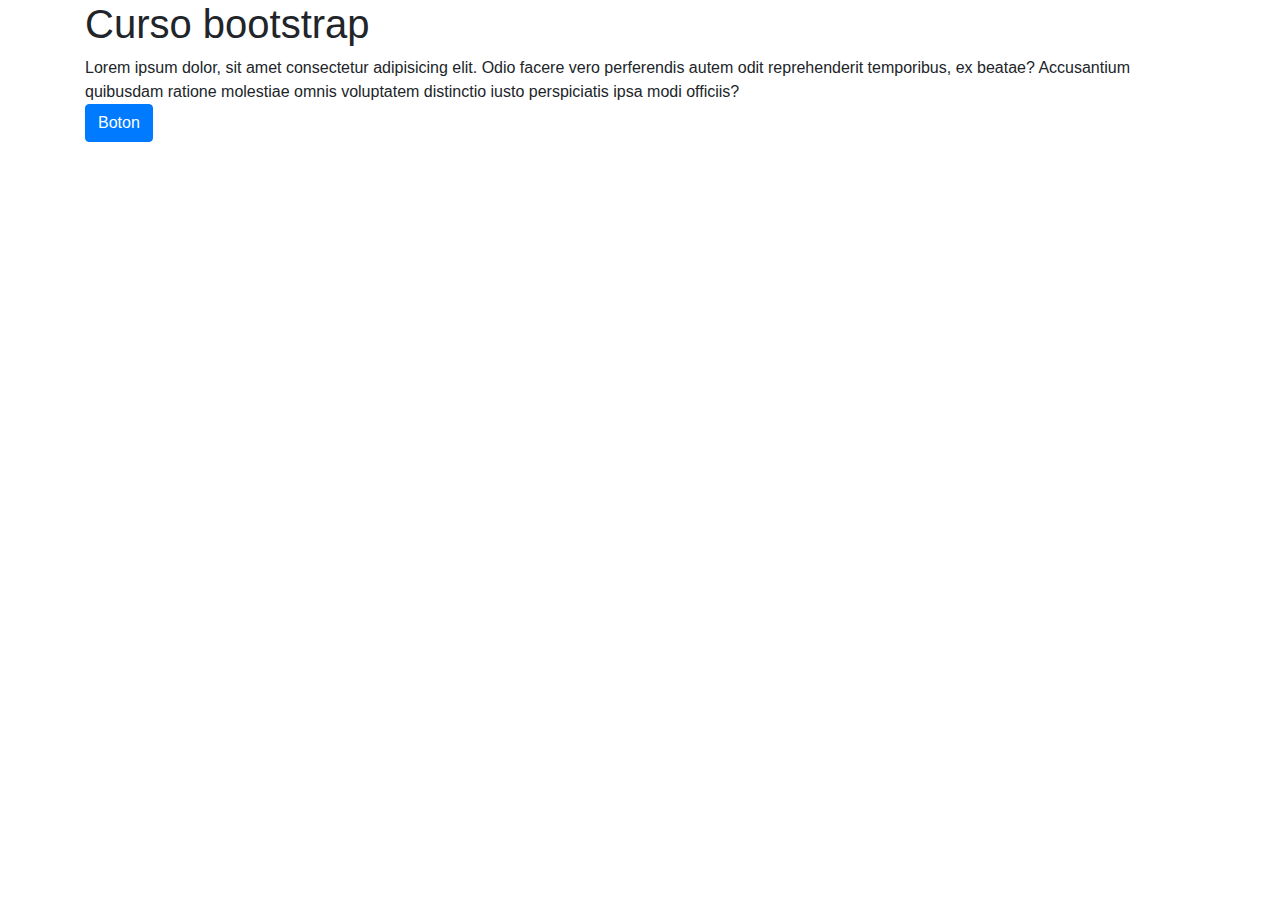
<file: index.html>
<!DOCTYPE html>
<html lang="en">
  <head>
    <meta charset="UTF-8" />
    <meta name="viewport" content="width=device-width, initial-scale=1.0" />
    <meta http-equiv="X-UA-Compatible" content="ie=edge" />
    <title>Document</title>
    <link rel="stylesheet" href="./css/bootstrap.min.css" />
  </head>
  <body>
   

    <div class="container">
      <h1>Curso bootstrap</h1>
      Lorem ipsum dolor, sit amet consectetur adipisicing elit. Odio facere vero
      perferendis autem odit reprehenderit temporibus, ex beatae? Accusantium
      quibusdam ratione molestiae omnis voluptatem distinctio iusto perspiciatis
      ipsa modi officiis? <br>
      <button class="btn btn-primary">Boton</button>
    </div>
    <script src="./js/bootstrap.min.js"></script>
    <script src="./js/jquery-3.3.1.min.js"></script>
  </body>
</html>
</file>
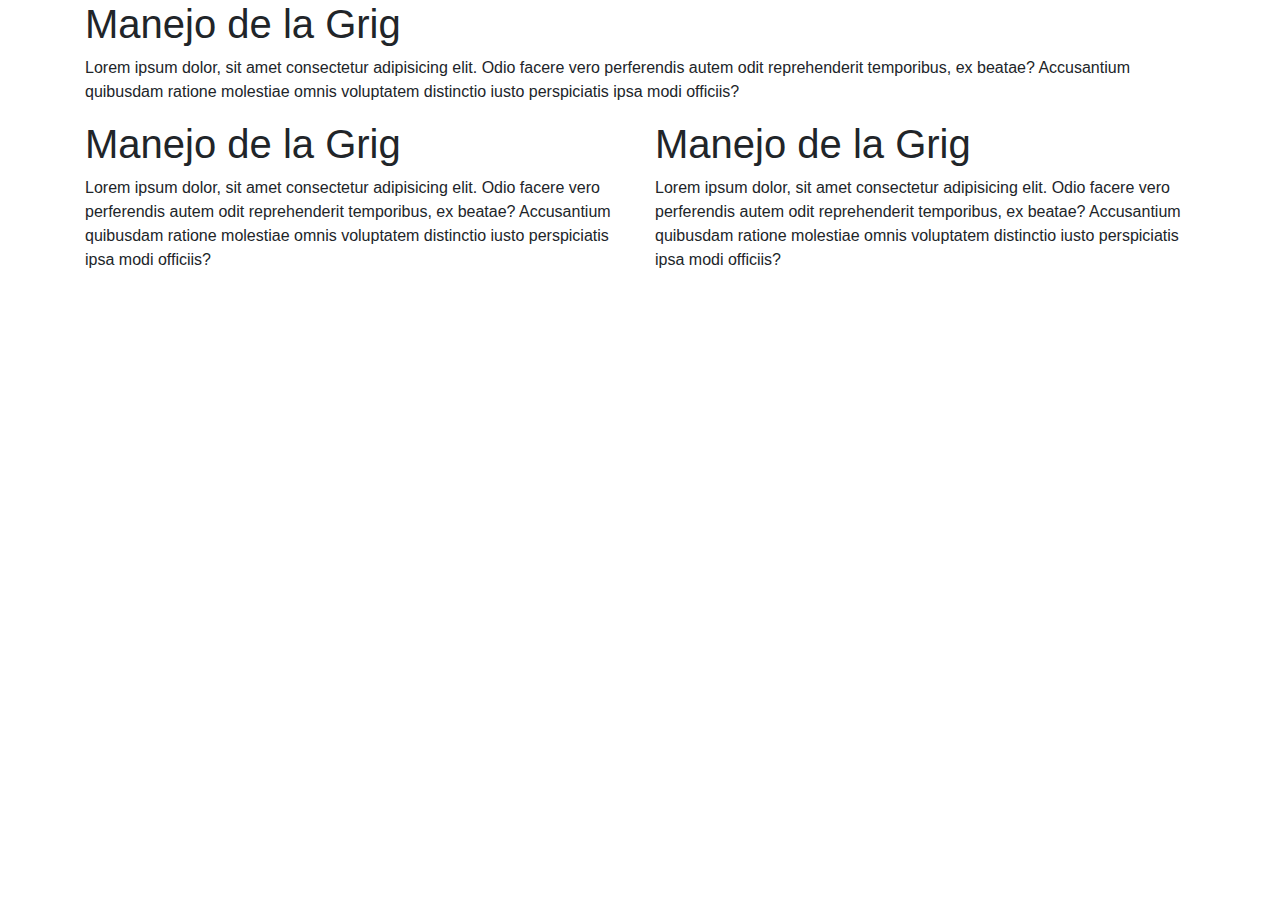
<file: grid/index.html>
<!DOCTYPE html>
<html lang="en">
  <head>
    <meta charset="UTF-8" />
    <meta name="viewport" content="width=device-width, initial-scale=1.0" />
    <meta http-equiv="X-UA-Compatible" content="ie=edge" />
    <title>Grid</title>
    <link rel="stylesheet" href="../css/bootstrap.min.css" />
  </head>
  <body>
    <div class="container">
      <div class="row">
        <div class="col-lg-12 col-sm-6">
          <h1>Manejo de la Grig</h1>
          <p>
            Lorem ipsum dolor, sit amet consectetur adipisicing elit. Odio
            facere vero perferendis autem odit reprehenderit temporibus, ex
            beatae? Accusantium quibusdam ratione molestiae omnis voluptatem
            distinctio iusto perspiciatis ipsa modi officiis?
          </p>
        </div>

        <div class="col-lg-6 col-sm-6">
          <h1>Manejo de la Grig</h1>
          <p>
            Lorem ipsum dolor, sit amet consectetur adipisicing elit. Odio
            facere vero perferendis autem odit reprehenderit temporibus, ex
            beatae? Accusantium quibusdam ratione molestiae omnis voluptatem
            distinctio iusto perspiciatis ipsa modi officiis?
          </p>
        </div>

        <div class="col-lg-6 col-sm-6">
          <h1>Manejo de la Grig</h1>
          <p>
            Lorem ipsum dolor, sit amet consectetur adipisicing elit. Odio
            facere vero perferendis autem odit reprehenderit temporibus, ex
            beatae? Accusantium quibusdam ratione molestiae omnis voluptatem
            distinctio iusto perspiciatis ipsa modi officiis?
          </p>
        </div>
      </div>
    </div>
    <script src="../js/bootstrap.min.js"></script>
    <script src="../js/jquery-3.3.1.min.js"></script>
  </body>
</html>
</file>
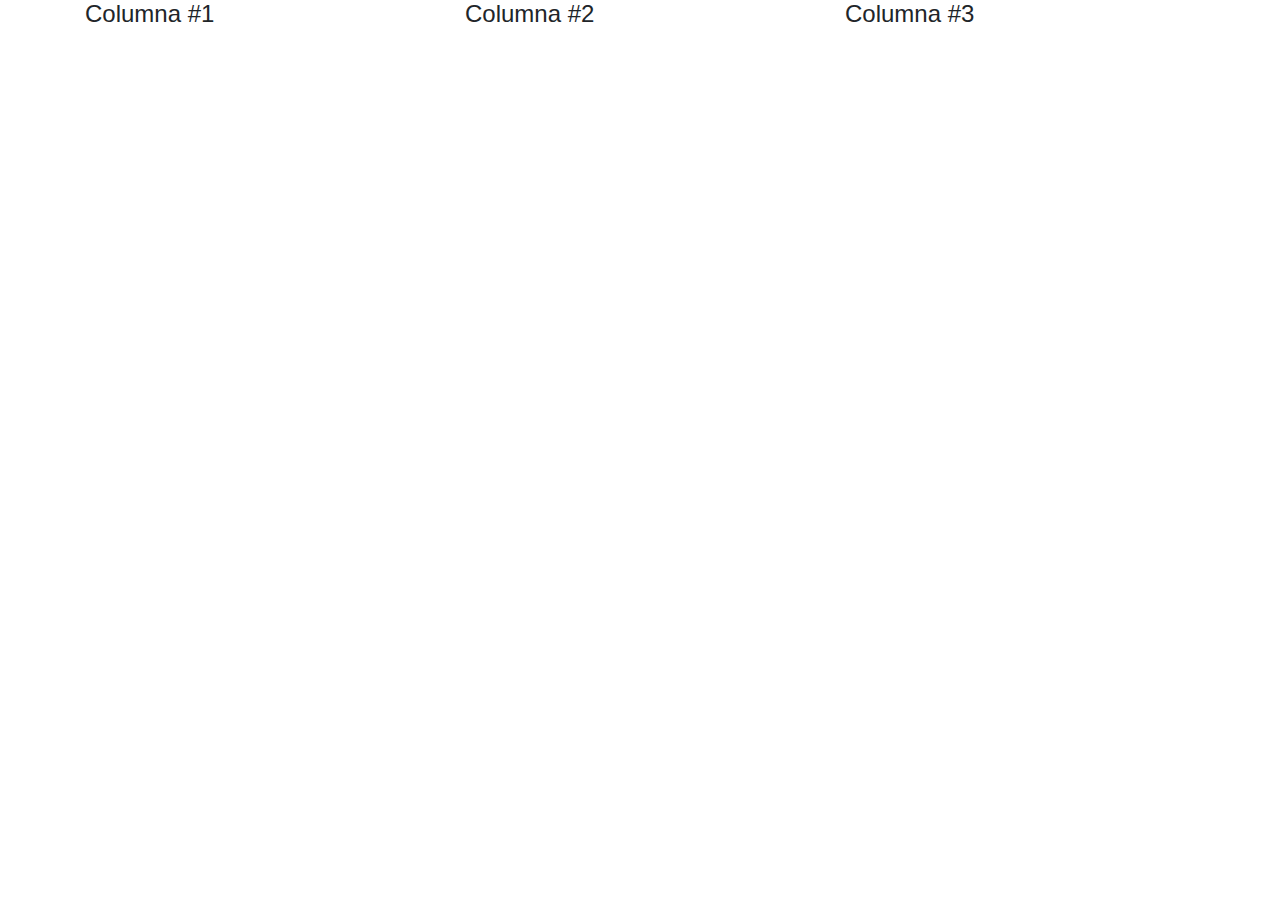
<file: Columnas Automaticas.html>
<!DOCTYPE html>
<html lang="en">
  <head>
    <meta charset="UTF-8" />
    <meta name="viewport" content="width=device-width, initial-scale=1.0" />
    <meta http-equiv="X-UA-Compatible" content="ie=edge" />
    <title>Document</title>
    <link rel="stylesheet" href="../css/bootstrap.min.css" />
    <style>
    
    .uno {
      background: f2f2f2;
    }
    .dos {

      background: dbdbdb;
    }

    </style>
  </head>

  <body>
    <div class="container">
      <div class="row">
        <div class="col uno"><h4>Columna #1</h4></div>

        <div class="col dos"><h4>Columna #2</h4></div>

        <div class="col tres"><h4>Columna #3</h4></div>
      </div>
    </div>
    <script src="../js/bootstrap.min.js"></script>
    <script src="../js/jquery-3.3.1.min.js"></script>
  </body>
</html>
</file>
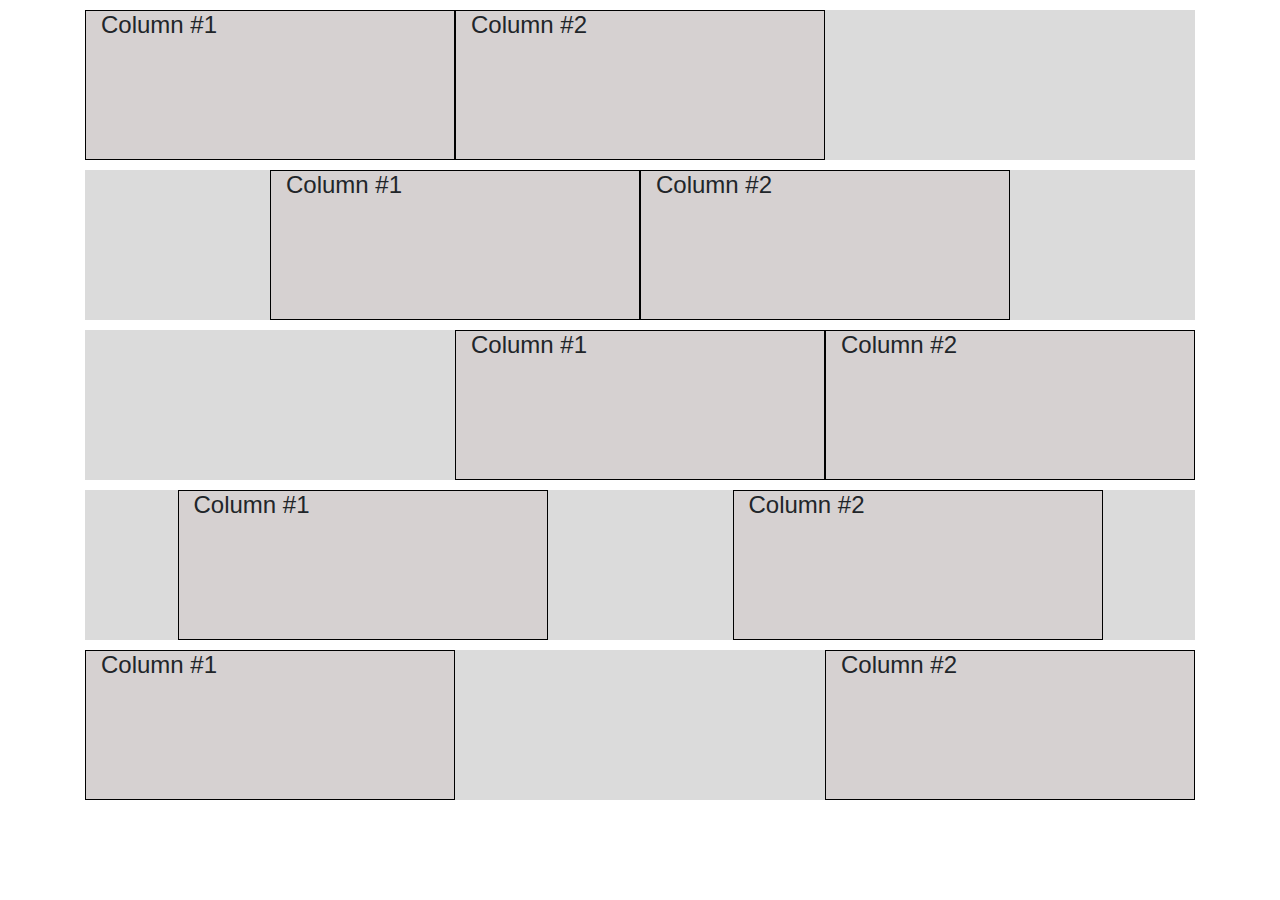
<file: grid/Alineando columnas horizontalmente.html>
<!DOCTYPE html>
<html lang="en">
  <head>
    <meta charset="UTF-8" />
    <meta name="viewport" content="width=device-width, initial-scale=1.0" />
    <meta http-equiv="X-UA-Compatible" content="ie=edge" />
    <title>Alineando columnas horizontalmente</title>
    <link rel="stylesheet" href="../css/bootstrap.min.css" />

    <style>
      .row > div {
        border: solid 1px #000000;
        background: #d6d1d1;
      }

      .row {
        height: 150px;
        background: #dbdbdb;
        margin: 10px 0;
      }
    </style>
  </head>
  <body>
    <div class="container">
      <div class="row justify-content-start">
        <div class="col-4"><h4>Column #1</h4></div>

        <div class="col-4"><h4>Column #2</h4></div>

      </div>

      <div class="row justify-content-center">
        <div class="col-4"><h4>Column #1</h4></div>

        <div class="col-4"><h4>Column #2</h4></div>

      </div>

      <div class="row justify-content-end">
        <div class="col-4"><h4>Column #1</h4></div>

        <div class="col-4"><h4>Column #2</h4></div>

      </div>

      <div class="row justify-content-around">
        <div class="col-4"><h4>Column #1</h4></div>

        <div class="col-4"><h4>Column #2</h4></div>

      </div>

      <div class="row justify-content-between">
        <div class="col-4"><h4>Column #1</h4></div>

        <div class="col-4"><h4>Column #2</h4></div>

      </div>


      
    </div>
    <script src="../js/bootstrap.min.js"></script>
    <script src="../js/jquery-3.3.1.min.js"></script>
  </body>
</html>
</file>
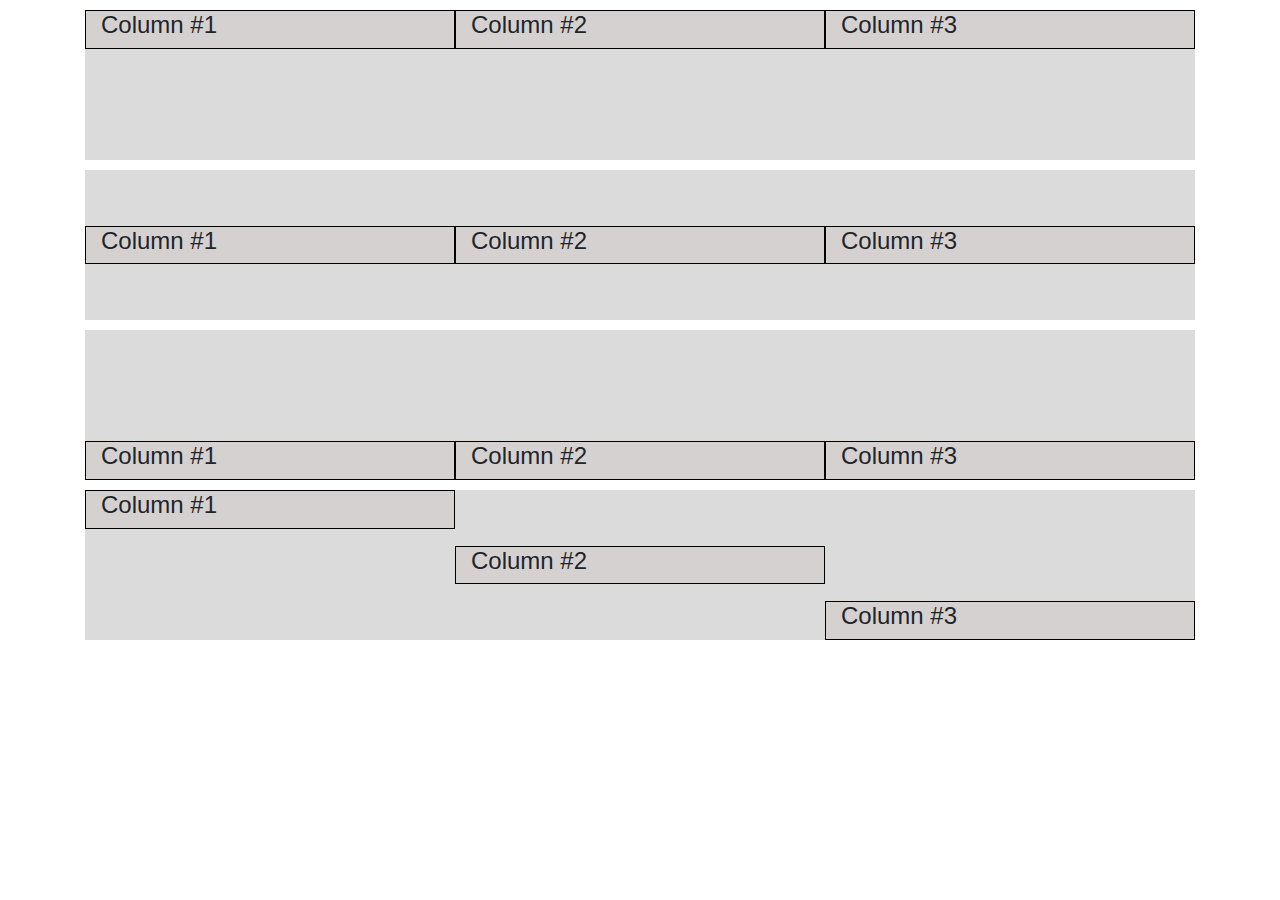
<file: grid/Alineando columnas verticalmente.html>
<!DOCTYPE html>
<html lang="en">
  <head>
    <meta charset="UTF-8" />
    <meta name="viewport" content="width=device-width, initial-scale=1.0" />
    <meta http-equiv="X-UA-Compatible" content="ie=edge" />
    <title>Alineando columnas verticalmente</title>
    <link rel="stylesheet" href="../css/bootstrap.min.css" />
  </head>

  <style>
    .row > div {
      border: solid 1px #000000;
      background: #d6d1d1;
    }

    .row {
      height: 150px;
      background: #dbdbdb;
      margin: 10px 0;
    }
  </style>

  <body>
    <div class="container">
      <div class="row align-items-start">
        <div class="col"><h4>Column #1</h4></div>

        <div class="col"><h4>Column #2</h4></div>

        <div class="col"><h4>Column #3</h4></div>
      </div>

      <div class="w-100"></div>

      <div class="row align-items-center">
        <div class="col"><h4>Column #1</h4></div>

        <div class="col"><h4>Column #2</h4></div>

        <div class="col"><h4>Column #3</h4></div>
      </div>

      <div class="row align-items-end">
        <div class="col"><h4>Column #1</h4></div>

        <div class="col"><h4>Column #2</h4></div>

        <div class="col"><h4>Column #3</h4></div>
      </div>

      <!-- cuando se quiere hacer columna por columna -->

      <div class="row ">
        <div class="col align-self-start"><h4>Column #1</h4></div>

        <div class="col align-self-center"><h4>Column #2</h4></div>

        <div class="col align-self-end"><h4>Column #3</h4></div>
      </div>
    </div>
    <script src="../js/bootstrap.min.js"></script>
    <script src="../js/jquery-3.3.1.min.js"></script>
  </body>
</html>
</file>
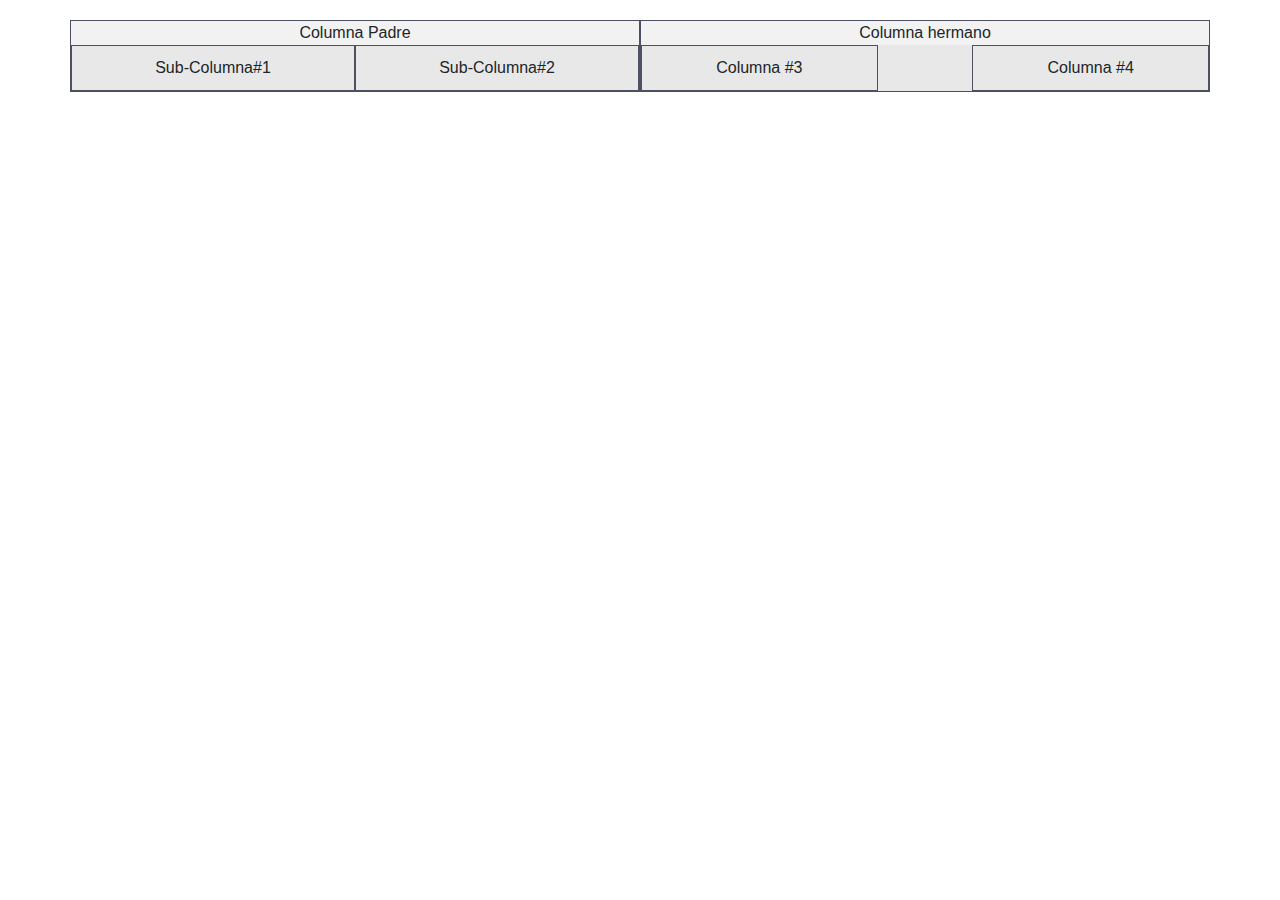
<file: grid/Columnas Anidadas.html>
<!DOCTYPE html>
<html lang="en">
  <head>
    <meta charset="UTF-8" />
    <meta name="viewport" content="width=device-width, initial-scale=1.0" />
    <meta http-equiv="X-UA-Compatible" content="ie=edge" />
    <title>Document</title>
    <link rel="stylesheet" href="../css/bootstrap.min.css" />

    <style>

      .container{

        margin-top: 20px;
      }

      .row {
        background: #e8e8e8;
      }

      .columna {
        background: #f2f2f2;
        text-align: center;
        border: solid 1px #4d5061;
      }

      .columna-interior {
        background: #e8e8e8;
        padding: 10px;
        border: solid 1px #4d5061;
      }
    </style>
  </head>
  <body>
    <div class="container">
      <div class="row">
        <div class="col-6 columna">
          Columna Padre
          <div class="row">
            
            <div class="col columna-interior">Sub-Columna#1</div>
            <div class="col columna-interior">Sub-Columna#2</div>
          </div>
        </div>

        <div class="col-6  columna">
          Columna hermano
          <div class="row justify-content-between">
            <div class="col-5 columna-interior">Columna #3</div>
            <div class="col-5 columna-interior">Columna #4</div>
          </div>
        </div>
      </div>
    </div>
    <script src="../js/bootstrap.min.js"></script>
    <script src="../js/jquery-3.3.1.min.js"></script>
  </body>
</html>
</file>
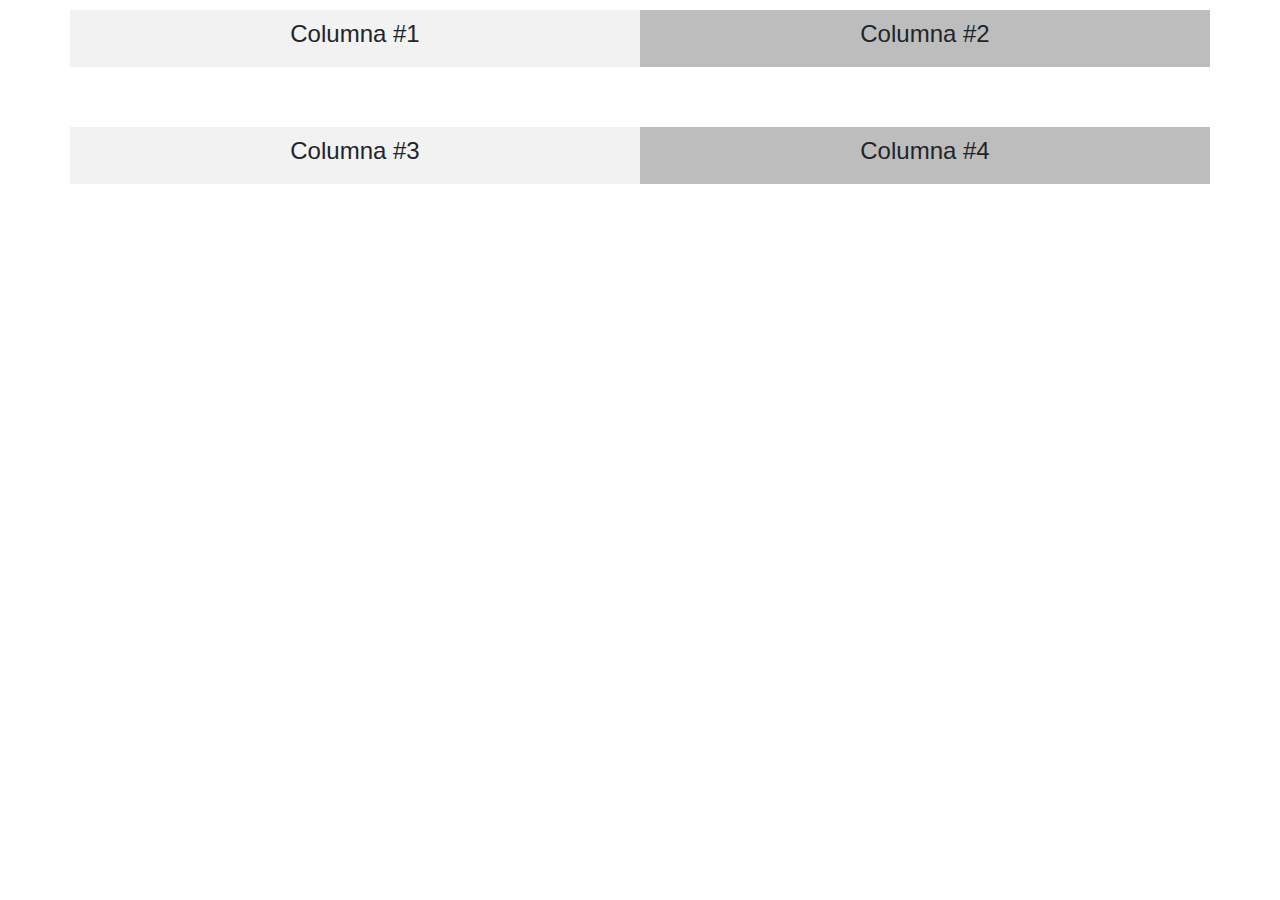
<file: grid/Columnas Automaticas.html>
<!DOCTYPE html>
<html lang="en">
  <head>
    <meta charset="UTF-8" />
    <meta name="viewport" content="width=device-width, initial-scale=1.0" />
    <meta http-equiv="X-UA-Compatible" content="ie=edge" />
    <title>Document</title>
    <link rel="stylesheet" href="../css/bootstrap.min.css" />
    <style>

.row > div {
  text-align: center;
  margin: 10px 0;
  padding: 10px;
}

      .uno {
        background: #f2f2f2;
      }
      .dos {
        background: #bdbdbd;
      }

      .tres {
        background: #f2f2f2;
      }

      .cuatro {
        background: #bdbdbd;
      }
    </style>
  </head>

  <body>
    <div class="container">
      <div class="row">
        <div class="col uno"><h4>Columna #1</h4></div>

        <div class="col dos"><h4>Columna #2</h4></div>

        <div class="w-100"></div>

        <div class="col tres"><h4>Columna #3</h4></div>

        <div class="col cuatro"><h4>Columna #4</h4></div>
      </div>
    </div>
    <script src="../js/bootstrap.min.js"></script>
    <script src="../js/jquery-3.3.1.min.js"></script>
  </body>
</html>
</file>
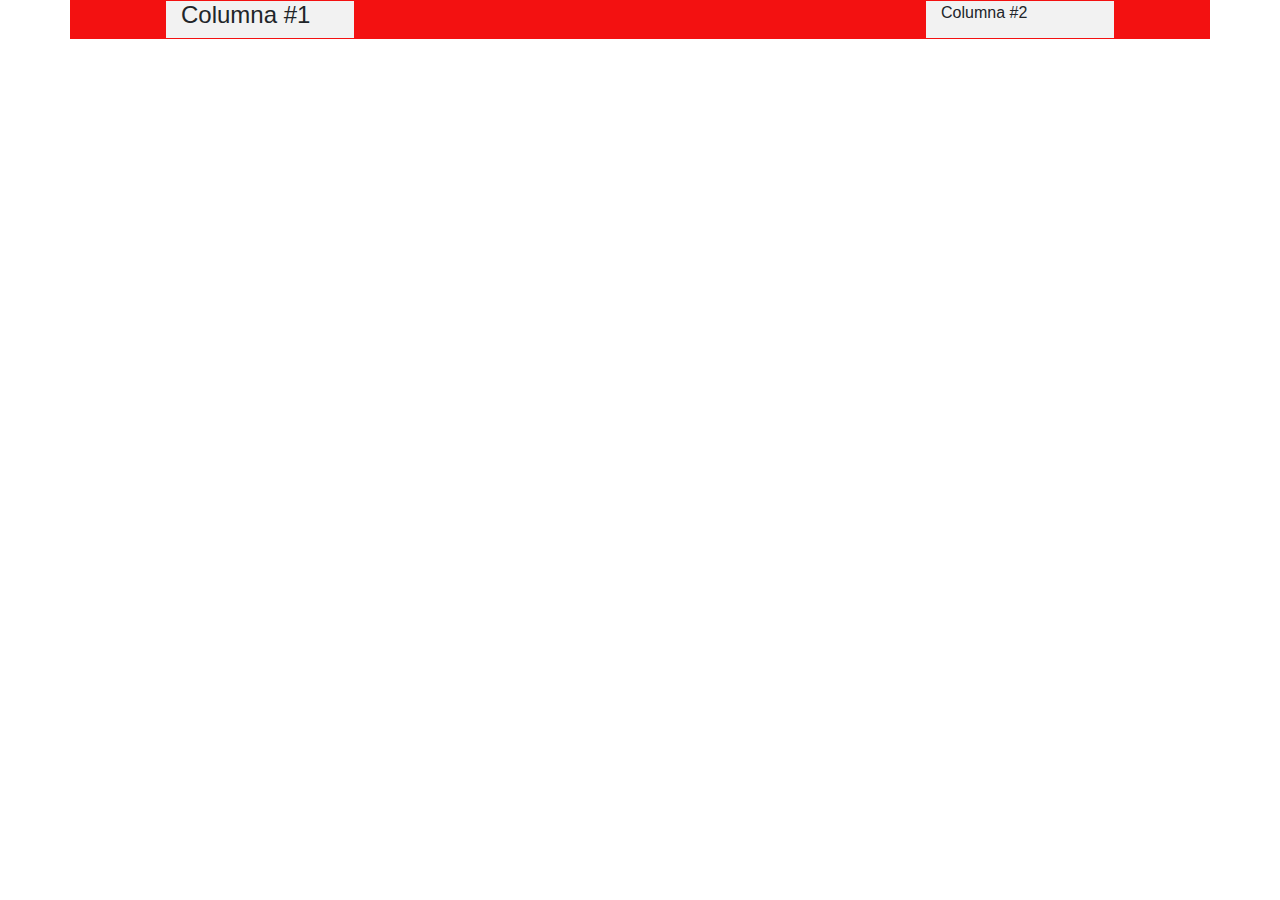
<file: grid/Offseting.html>
<!DOCTYPE html>
<html lang="en">
  <head>
    <meta charset="UTF-8" />
    <meta name="viewport" content="width=device-width, initial-scale=1.0" />
    <meta http-equiv="X-UA-Compatible" content="ie=edge" />
    <title>Document</title>
    <link rel="stylesheet" href="../css/bootstrap.min.css" />

    <style>
      .row {
        background: #f31111;
      }

      .row > div {
        background: #f2f2f2;
        border: solid 1px #f31111;
      }
    </style>
  </head>
  <body>
    <div class="container">
      <div class="row">
        <div class="col-2 offset-1"><h4>Columna #1</h4></div>
        <div class="col-2 offset-6">Columna #2</div>
      </div>
    </div>
    <script src="../js/bootstrap.min.js"></script>
    <script src="../js/jquery-3.3.1.min.js"></script>
  </body>
</html>
</file>
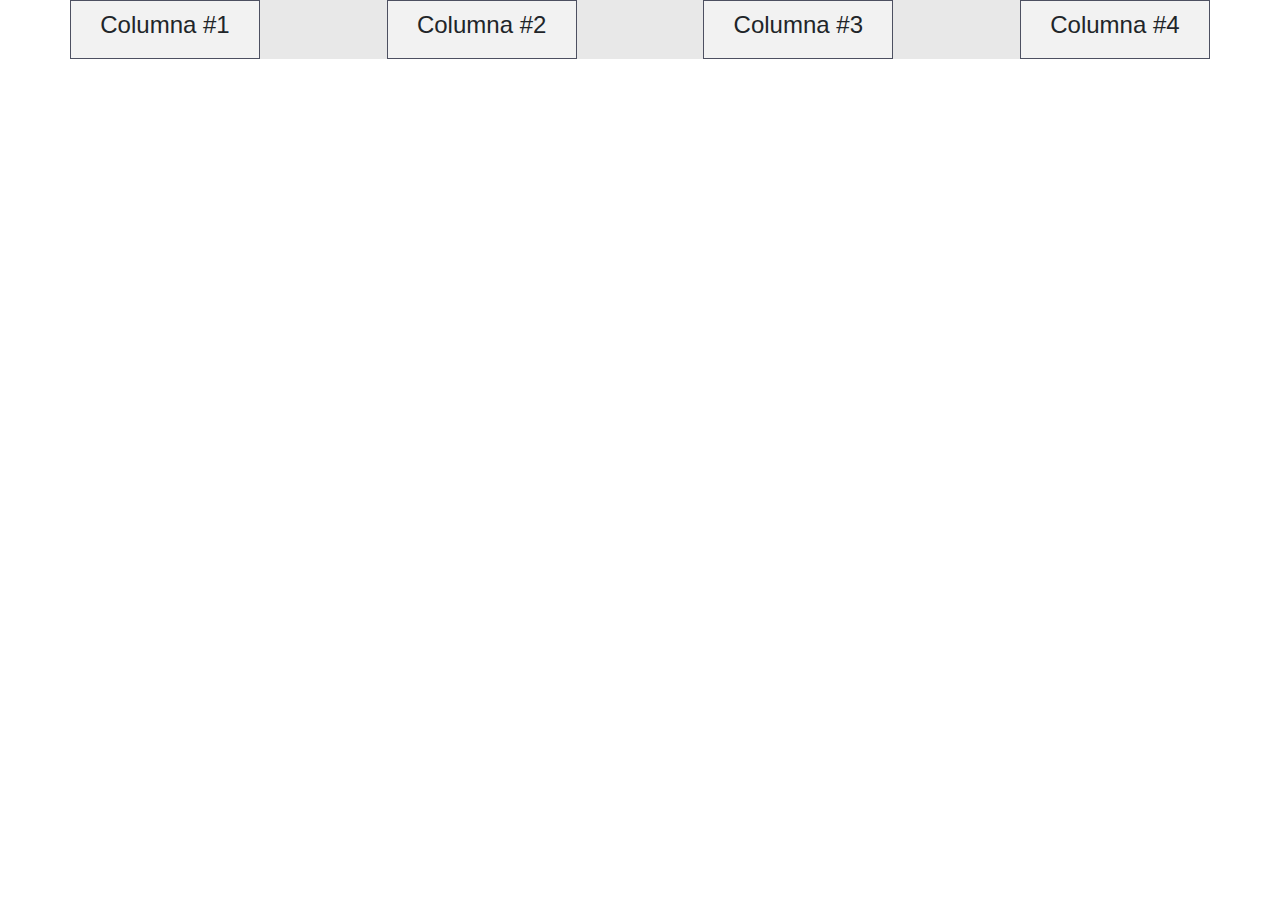
<file: grid/Reordenamiento de Columnas.html>
<!DOCTYPE html>
<html lang="en">
  <head>
    <meta charset="UTF-8" />
    <meta name="viewport" content="width=device-width, initial-scale=1.0" />
    <meta http-equiv="X-UA-Compatible" content="ie=edge" />
    <title>Document</title>
    <link rel="stylesheet" href="../css/bootstrap.min.css" />
  </head>

  <style>
    .row{
      background: #e8e8e8;
    }
    .columna {
      background: #f2f2f2;
      text-align: center;
      padding: 10px;
      border: solid 1px #4d5061;
    }
  </style>

  <body>
    <div class="container">
      <div class="row justify-content-between">
        <div class="col-2 columna flex"><h4>Columna #1</h4></div>
        <div class="col-2 columna"><h4>Columna #2</h4></div>
        <div class="col-2 columna"><h4>Columna #3</h4></div>
        <div class="col-2 columna"><h4>Columna #4</h4></div>
      </div>
    </div>
    <script src="../js/bootstrap.min.js"></script>
    <script src="../js/jquery-3.3.1.min.js"></script>
  </body>
</html>
</file>
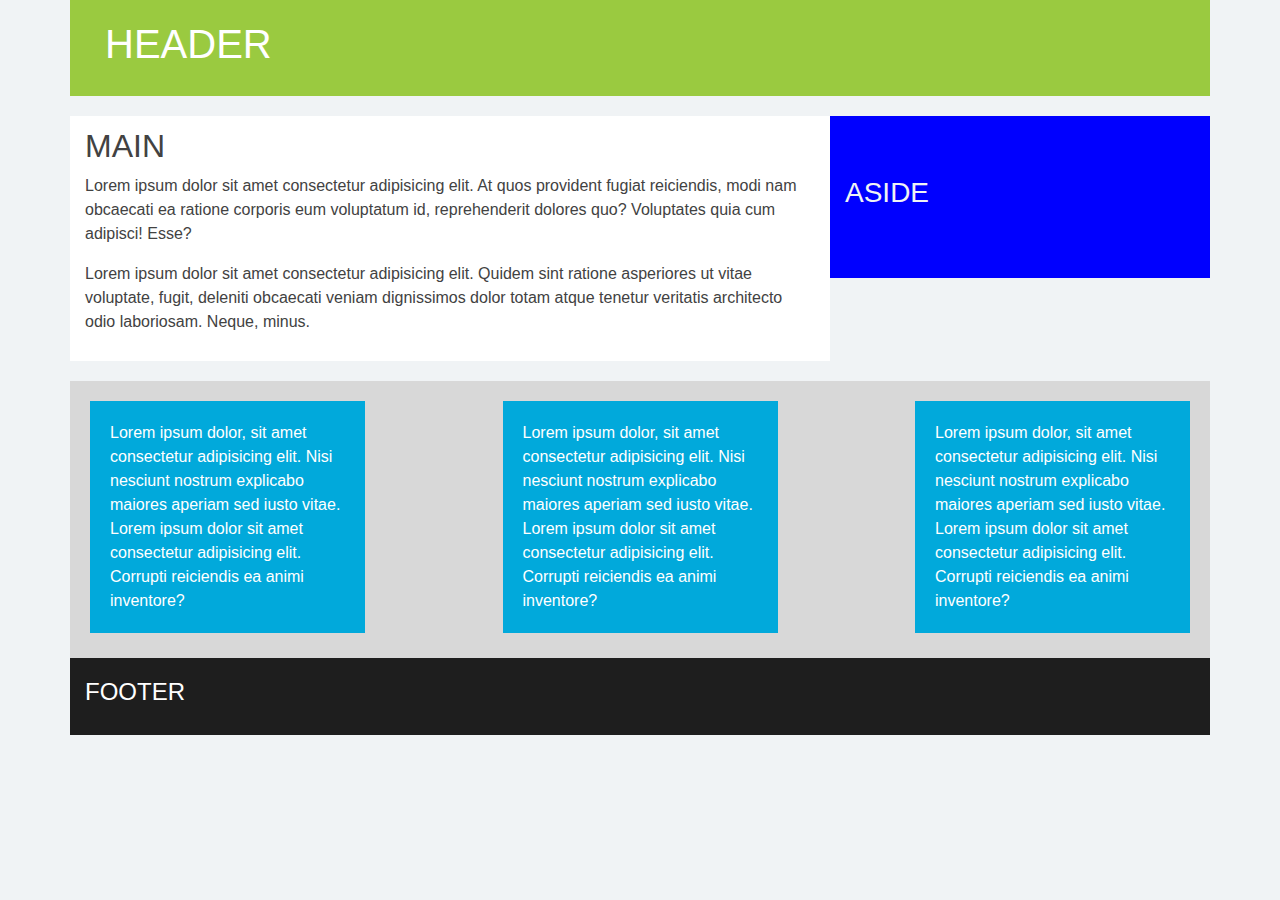
<file: grid/practica/grid.html>
<!DOCTYPE html>
<html lang="en">
  <head>
    <meta charset="UTF-8" />
    <meta name="viewport" content="width=device-width, initial-scale=1.0" />
    <meta http-equiv="X-UA-Compatible" content="ie=edge" />
    <title>Document</title>
    <link rel="stylesheet" href="css/bootstrap.min.css" />
    <link rel="stylesheet" href="css/estilos.css" />
  </head>
  <body>
    <div class="container">
      <div class="row"></div>
      <header class="row">
        <div class="col"><h1>HEADER</h1></div>
      </header>

      <section class="contenedor-main row">
        <main class="col-md-8 col-sm-12">
          <h2>MAIN</h2>
          <p>
            Lorem ipsum dolor sit amet consectetur adipisicing elit. At quos
            provident fugiat reiciendis, modi nam obcaecati ea ratione corporis
            eum voluptatum id, reprehenderit dolores quo? Voluptates quia cum
            adipisci! Esse?
          </p>
          <p>
            Lorem ipsum dolor sit amet consectetur adipisicing elit. Quidem sint
            ratione asperiores ut vitae voluptate, fugit, deleniti obcaecati
            veniam dignissimos dolor totam atque tenetur veritatis architecto
            odio laboriosam. Neque, minus.
          </p>
        </main>
        <aside class="col-md-4 col-sm-12 align-self-start">
          <h3>ASIDE</h3>
        </aside>
      </section>

      <section class="row widgets justify-content-between">
        <div class="col-12 col-md-4 col-lg-3">
          Lorem ipsum dolor, sit amet consectetur adipisicing elit. Nisi
          nesciunt nostrum explicabo maiores aperiam sed iusto vitae. Lorem
          ipsum dolor sit amet consectetur adipisicing elit. Corrupti reiciendis
          ea animi inventore?
        </div>

        <div class="col-12 col-md-4 col-lg-3">
          Lorem ipsum dolor, sit amet consectetur adipisicing elit. Nisi
          nesciunt nostrum explicabo maiores aperiam sed iusto vitae. Lorem
          ipsum dolor sit amet consectetur adipisicing elit. Corrupti reiciendis
          ea animi inventore?
        </div>

        <div class="col-12 col-md-4 col-lg-3">
          Lorem ipsum dolor, sit amet consectetur adipisicing elit. Nisi
          nesciunt nostrum explicabo maiores aperiam sed iusto vitae. Lorem
          ipsum dolor sit amet consectetur adipisicing elit. Corrupti reiciendis
          ea animi inventore?
        </div>
      </section>

      <footer class="row">
        <div class="col">
          <h4>FOOTER</h4>
        </div>
      </footer>
    </div>
    <script src="js/bootstrap.min.js"></script>
    <script src="js/jquery-3.3.1.min.js"></script>
  </body>
</html>
</file>
<file: grid/practica/css/estilos.css>
body {
  background: #f0f3f5;
  color: #ffff;
}

header {
  background: #9aca40;
  padding: 20px;
  margin-bottom: 20px;
}

.contenedor-main {
  margin-bottom: 20px;
}
main {
  background: #ffff;
  color: #424242;
  padding: 1%;
}

aside {
  background: blue;
  padding: 60px;
  color: #f0f3f5;
}

.widgets {
  background: #d8d8d8;
  padding: 20px;

}

.widgets > div {
  background: #01a9db;
  padding: 20px;
  margin-bottom: 5px;
}
footer {
  padding: 20px 0;
  background: #1e1e1e;
  margin-bottom: 5px;
}
</file>
